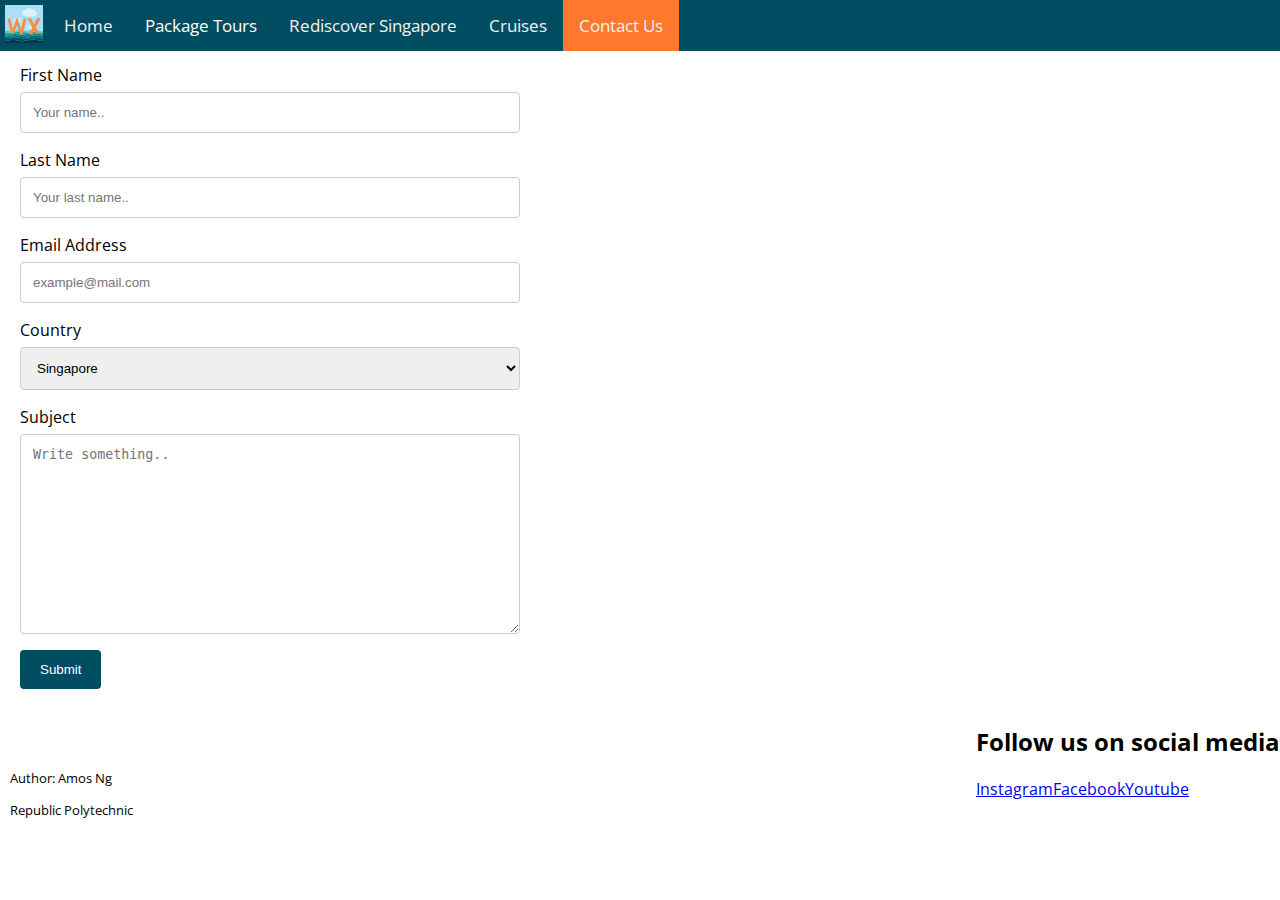
<file: contact.html>
<html>

<head>
    <title>WX Contact</title>
    <link rel="stylesheet" href="style.css" />
</head>

<body>
    <div class="topnav" id="myTopnav">

        <div class="web-logo">
            <svg id="Layer_1" data-name="Layer 1" viewBox="0 0 100 100.01" width="38" height="38">
                <defs>
                    <style>
                        .cls-1 {
                            fill: #a9e0f7;
                        }

                        .cls-2 {
                            fill: #00acae;
                        }

                        .cls-3 {
                            fill: #67c7c4;
                        }

                        .cls-4 {
                            fill: #00364c;
                        }

                        .cls-11,
                        .cls-5,
                        .cls-6 {
                            fill: #f4f6f7;
                        }

                        .cls-5 {
                            opacity: 0.48;
                        }

                        .cls-6 {
                            opacity: 0.49;
                        }

                        .cls-7 {
                            fill: #f78f43;
                        }

                        .cls-8 {
                            fill: #004d62;
                        }

                        .cls-9 {
                            fill: #006276;
                        }

                        .cls-10 {
                            fill: #00868f;
                        }

                        .cls-11 {
                            opacity: 0.76;
                        }
                    </style>
                </defs>
                <rect class="cls-1" width="99.99" height="99.99" />
                <path class="cls-2"
                    d="M100,73.31v5.43a10.46,10.46,0,0,1-3.29-.45c-2.43-.55-4.71-1.57-7.16-2.05a29,29,0,0,0-7.38-.32c-3,.16-5.82,1.09-8.73,1.61a21.1,21.1,0,0,1-5.56.21,56.15,56.15,0,0,1-6.13-1.3,16.09,16.09,0,0,0-5.31-.18c-2.35.31-4.67.9-7,1.38a19.55,19.55,0,0,1-7.19.27c-3.11-.5-6.16-1.29-9.22-2.08a27.06,27.06,0,0,0-5.79-.9,23.76,23.76,0,0,0-8.94,1.93,37.41,37.41,0,0,1-5.12,1.69,55.43,55.43,0,0,1-9.09.8c-1.35.06-2.7-.08-4.06-.13,0-1.65,0-3.29,0-4.94a19.65,19.65,0,0,1,11.3-1A18.83,18.83,0,0,0,20.67,73c3.18-1,6.37-2,9.6-2.83a28.7,28.7,0,0,1,11-.68c3,.38,5.92,1.16,8.86,1.79a58,58,0,0,0,15,1.69,16.68,16.68,0,0,0,3.51-.56c1.79-.49,3.54-1.1,5.34-1.56a12.77,12.77,0,0,1,8.17.63,37.42,37.42,0,0,0,13,2.43A34.7,34.7,0,0,0,100,73.31Z"
                    transform="translate(0 0.01)" />
                <path class="cls-3"
                    d="M0,68.38a38,38,0,0,1,13.62.49,21.8,21.8,0,0,0,10.76-.64c2.26-.69,4.51-1.44,6.77-2.12A22.9,22.9,0,0,1,40,65.44c4.24.4,8.36,1.42,12.53,2.2a49.11,49.11,0,0,0,6.38.85,20,20,0,0,0,7.25-1.3,43.11,43.11,0,0,1,8.73-2.12,20.42,20.42,0,0,1,9.92,1.38c2,.78,3.87,1.61,5.86,2.29a11.88,11.88,0,0,0,7.81-.19l1.51-.5v5.26a34.7,34.7,0,0,1-4.95.62,37.42,37.42,0,0,1-13-2.43,12.77,12.77,0,0,0-8.17-.63c-1.8.46-3.55,1.07-5.34,1.56a16.68,16.68,0,0,1-3.51.56,58,58,0,0,1-15-1.69c-2.94-.63-5.87-1.41-8.86-1.79a28.7,28.7,0,0,0-11,.68C27,71,23.85,72,20.67,73a18.83,18.83,0,0,1-9.34.24,19.65,19.65,0,0,0-11.3,1C0,72.32,0,70.35,0,68.38Z"
                    transform="translate(0 0.01)" />
                <path class="cls-4"
                    d="M100,93.75c0,1.94,0,3.89,0,5.83,0,.34-.07.47-.41.4a1.71,1.71,0,0,0-.32,0H0l0-4.79c1.26-.15,2.41-.69,3.64-1,2.23-.5,4.46-1.06,6.72-1.41A51,51,0,0,1,18.75,92c1.55,0,3.09,0,4.63,0a21.2,21.2,0,0,1,3.38.38c1.76.37,3.5.87,5.24,1.3,4.53,1.14,9.07,2.09,13.79,1.68A73.52,73.52,0,0,0,54,94.32c4.27-.86,8.52-1.87,12.78-2.8a29.12,29.12,0,0,1,8.77-1,33.43,33.43,0,0,1,5.55.89c3.82,1,7.53,2.38,11.5,2.72A27.44,27.44,0,0,0,100,93.75Z"
                    transform="translate(0 0.01)" />
                <path class="cls-5"
                    d="M22.39,47a3.75,3.75,0,0,1-1.91-4.15,3.43,3.43,0,0,1,1.57-2.29,1,1,0,0,0,.55-.94,4.39,4.39,0,0,1,5.85-4.15.85.85,0,0,0,1-.29,5.19,5.19,0,0,1,7.34-.27c.24.21.41.41.82.27a3.5,3.5,0,0,1,4.24,1.38,6,6,0,0,0,2,3.6l.06,0,.08.15A4.67,4.67,0,0,1,40,47.42c-5.11-.05-10.22,0-15.34,0A5.3,5.3,0,0,1,22.39,47Z"
                    transform="translate(0 0.01)" />
                <path class="cls-6"
                    d="M61.61,63.57l-.56-.43c-.23-.2-.3-.66-.66-.61a5.06,5.06,0,0,1-3.2-.76v0c0-.08,0-.11-.1-.12a4.45,4.45,0,0,1-1.61-3.24A4.24,4.24,0,0,1,59.89,54a1,1,0,0,0,1-.59A3.91,3.91,0,0,1,67.59,53c.32.44.56.73,1.24.45a2.86,2.86,0,0,1,3.48,1.26,1.27,1.27,0,0,0,.79.64,3.93,3.93,0,0,1,1.69,1.44c0,.05,0,.1,0,.14A3.1,3.1,0,0,1,74,60.7a2.13,2.13,0,0,1-1.38.71c-.35,0-.8-.13-1.1.33a4.4,4.4,0,0,1-5.56,1.89,1,1,0,0,0-.88,0A3.59,3.59,0,0,1,61.61,63.57Z"
                    transform="translate(0 0.01)" />
                <path class="cls-7"
                    d="M6.64,36.9c-.24-1,.23-1.67,1.06-1.67h5.41a1.27,1.27,0,0,1,1.06,1L20.29,64h.23L29.88,35.3a1,1,0,0,1,1-.77h1.06a1,1,0,0,1,1,.77L42.35,64h.24l6-27.8a1.26,1.26,0,0,1,1.06-1h5.41c.82,0,1.29.7,1.06,1.67L45,83.74a1.18,1.18,0,0,1-1.06,1H43A1,1,0,0,1,42,84L31.47,52.38h-.3L20.76,84a1,1,0,0,1-1,.76h-.94a1.18,1.18,0,0,1-1.06-1Z"
                    transform="translate(0 0.01)" />
                <path class="cls-7"
                    d="M71.82,59,60.06,37.18a1.25,1.25,0,0,1,1-2h6.82a1.14,1.14,0,0,1,.94.63l7.53,14.77h.06l7.65-14.77a1.07,1.07,0,0,1,.94-.63h6.83a1.25,1.25,0,0,1,1,2L81,59,93.24,82.07c.47,1,0,2-1,2H85.88a1.17,1.17,0,0,1-1-.63l-8.41-16h-.18L68,83.39A1.26,1.26,0,0,1,67,84H60.64a1.25,1.25,0,0,1-1-2Z"
                    transform="translate(0 0.01)" />
                <path class="cls-8"
                    d="M100,93.75a27.44,27.44,0,0,1-7.35.4c-4-.34-7.68-1.74-11.5-2.72a33.43,33.43,0,0,0-5.55-.89,29.12,29.12,0,0,0-8.77,1c-4.26.93-8.51,1.94-12.78,2.8a73.52,73.52,0,0,1-8.25,1.05c-4.72.41-9.26-.54-13.79-1.68-1.74-.43-3.48-.93-5.24-1.3A21.2,21.2,0,0,0,23.38,92c-1.54-.06-3.08,0-4.63,0a51,51,0,0,0-8.36.83c-2.26.35-4.49.91-6.72,1.41-1.23.27-2.38.81-3.64,1V88.81c1.54,0,3,.42,4.57.46q3,.06,6.06,0a22.55,22.55,0,0,0,4.64-.56c2.83-.67,5.64-1.47,8.46-2.21a46,46,0,0,1,10-1.36,31.32,31.32,0,0,1,7.46.89,22.22,22.22,0,0,1,4.83,1.51,21.76,21.76,0,0,0,9,1.68c1.14,0,2.32-.14,3.48-.21a37.58,37.58,0,0,0,7-1.31c3.69-.93,7.22-2.45,11-3a27.46,27.46,0,0,1,8.92,0c1.09.29,2.23.45,3.29.83,2.16.77,4.2,1.86,6.42,2.47a20.52,20.52,0,0,0,4.72,1Z"
                    transform="translate(0 0.01)" />
                <path class="cls-9"
                    d="M100,89.12a20.52,20.52,0,0,1-4.72-1c-2.22-.61-4.26-1.7-6.42-2.47-1.06-.38-2.2-.54-3.29-.83a27.46,27.46,0,0,0-8.92,0c-3.8.52-7.33,2-11,3a37.58,37.58,0,0,1-7,1.31c-1.16.07-2.34.23-3.48.21a21.76,21.76,0,0,1-9-1.68A22.22,22.22,0,0,0,41.26,86a31.32,31.32,0,0,0-7.46-.89,46,46,0,0,0-10,1.36c-2.82.74-5.63,1.54-8.46,2.21a22.55,22.55,0,0,1-4.64.56q-3,.06-6.06,0c-1.53,0-3-.47-4.57-.46V84.34a1.79,1.79,0,0,0,.47,0,32.3,32.3,0,0,1,5.81-1.62,25.71,25.71,0,0,1,6.89-.38,45.67,45.67,0,0,0,7,.48c2.68-.2,5.3-.66,7.93-1.12a44.84,44.84,0,0,1,5.49-.8,41.86,41.86,0,0,1,11.54.86c2.67.62,5.23,1.56,7.87,2.25a16,16,0,0,0,9.69-.19c2.37-.85,4.7-1.82,7.13-2.44A39.62,39.62,0,0,1,82.28,80,35.17,35.17,0,0,1,92,82a21.3,21.3,0,0,0,8,.93Z"
                    transform="translate(0 0.01)" />
                <path class="cls-10"
                    d="M100,82.89A21.3,21.3,0,0,1,92,82a35.17,35.17,0,0,0-9.7-2,39.62,39.62,0,0,0-12.41,1.36c-2.43.62-4.76,1.59-7.13,2.44a16,16,0,0,1-9.69.19c-2.64-.69-5.2-1.63-7.87-2.25a41.86,41.86,0,0,0-11.54-.86,44.84,44.84,0,0,0-5.49.8c-2.63.46-5.25.92-7.93,1.12a45.67,45.67,0,0,1-7-.48,25.71,25.71,0,0,0-6.89.38A32.3,32.3,0,0,0,.5,84.3a1.79,1.79,0,0,1-.47,0V79.22c1.36,0,2.71.19,4.06.13a55.43,55.43,0,0,0,9.09-.8,37.41,37.41,0,0,0,5.12-1.69,23.76,23.76,0,0,1,8.94-1.93,27.06,27.06,0,0,1,5.79.9c3.06.79,6.11,1.58,9.22,2.08a19.55,19.55,0,0,0,7.19-.27c2.33-.48,4.65-1.07,7-1.38a16.09,16.09,0,0,1,5.31.18,56.15,56.15,0,0,0,6.13,1.3,21.1,21.1,0,0,0,5.56-.21c2.91-.52,5.76-1.45,8.73-1.61a29,29,0,0,1,7.38.32c2.45.48,4.73,1.5,7.16,2.05a10.46,10.46,0,0,0,3.29.45Z"
                    transform="translate(0 0.01)" />
                <path class="cls-11"
                    d="M48.84,27.5a7.81,7.81,0,0,1-3.11-7.67,7,7,0,0,1,9-5.92c.8.26,1.14.21,1.48-.7A7.54,7.54,0,0,1,62.37,8,7.36,7.36,0,0,1,70,11.5c.63.94,1.19,1.43,2.47.94,2.85-1.07,5.16.12,7,2.53a9.2,9.2,0,0,1,.88,2.45c.09.67-.13,1.59.2,2s1.24-.2,1.9-.05a4.53,4.53,0,0,1,2.18,1.79.22.22,0,0,0,.11.14h0c.91,3.39-.8,5.49-3.93,4.74-.62-.14-.68.1-.8.57-1.14,4.41-5.33,5.81-8.57,2.85a.79.79,0,0,0-1.08-.16,5,5,0,0,1-4.81.14.87.87,0,0,0-1.12.13,4.35,4.35,0,0,1-4.89.78l-1.82-1.58c-.14-.32-.31-.64-.42-1-.18-.55-.44-.5-.85-.25A6.81,6.81,0,0,1,48.84,27.5Z"
                    transform="translate(0 0.01)" />
            </svg>
        </div>

        <a href="index.html">Home</a>
        <div class="dropdown">
            <button class="dropbtn">Package Tours
                <i class="fa fa-caret-down"></i>
            </button>
            <div class="dropdown-content">
                <a href="#">Local Tours</a>
                <a href="#">Overseas Tours</a>
            </div>
        </div>
        <a href="#">Rediscover Singapore</a>
        <a href="cruises.html">Cruises</a>
        <a href="#" class="active">Contact Us</a>
    </div>

    <b>
        <h1 style="margin-left:20px">Contact Us</h1>
    </b>

    <div>
        <article class="form-container" style="width: 500px; margin-left:20px;">
            <form>

                <label for="fname">First Name</label>
                <input type="text" id="fname" name="firstname" placeholder="Your name..">

                <label for="lname">Last Name</label>
                <input type="text" id="lname" name="lastname" placeholder="Your last name..">

                <label for="email">Email Address</label>
                <input type="text" id="emailadd" name="emailaddress" placeholder="example@mail.com">

                <label for="country">Country</label>
                <select id="country" name="country">
                    <option value="singapore">Singapore</option>
                    <option value="malaysia">Malaysia</option>
                    <option value="indonesia">Indonesia</option>
                </select>

                <label for="subject">Subject</label>
                <textarea id="subject" name="subject" placeholder="Write something.." style="height:200px"></textarea>

                <input type="submit" value="Submit">

            </form>
        </article>
        <article style="float: right; margin-bottom: 20px;">
            <h2 style="color:black">Follow us on social media</h2>
            <section style="display:flex; flex-direction: row; text-align: right;"">
                <article>
                    <a href="instagram.com">Instagram</a>
                </article>
                <article>
                    <a href="facebook.com">Facebook</a>
                </article>
                <article>
                    <a href="youtube.com">Youtube</a>
                </article>
            </section>
        </article> 
    </div>
    <footer style="margin-left: 10px; color: black; margin-top:80px">
        <p>Author: Amos Ng</p>
        <p>Republic Polytechnic</p>
    </footer>
</body>

</html>
</file>
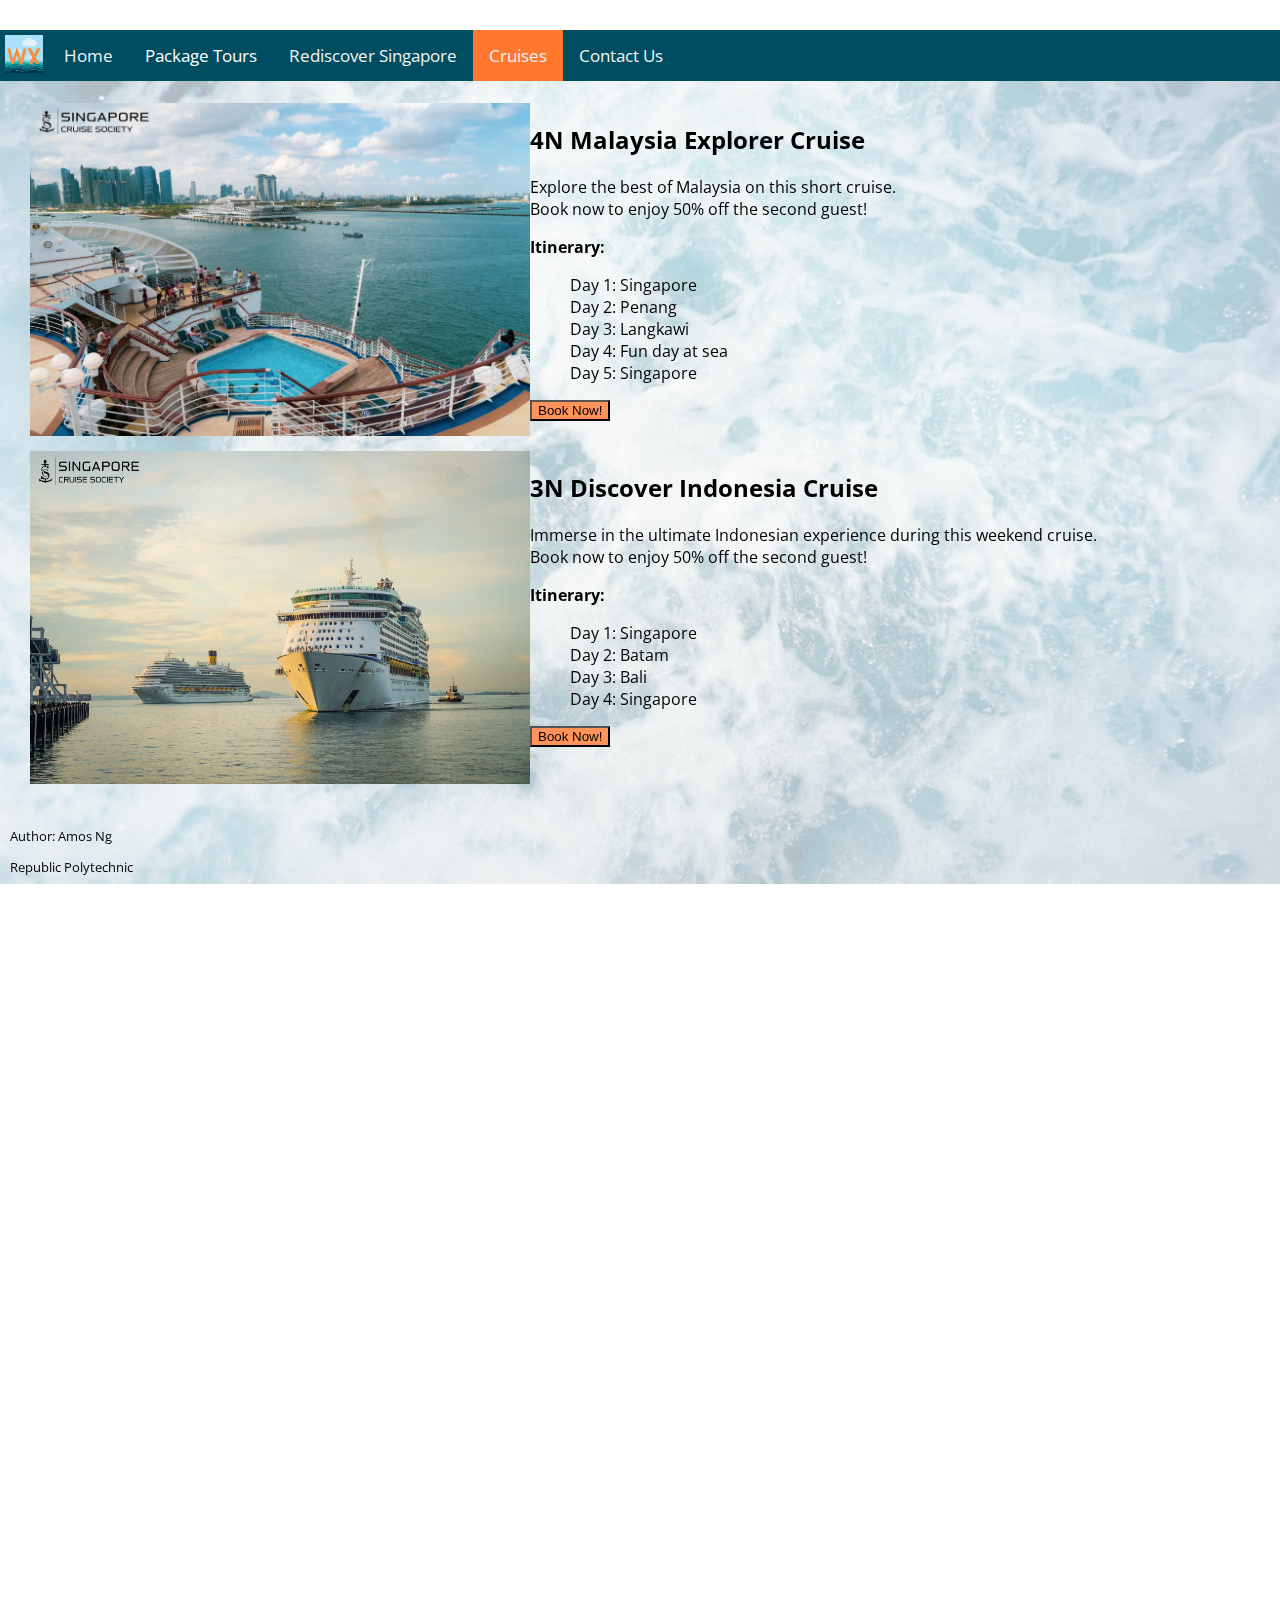
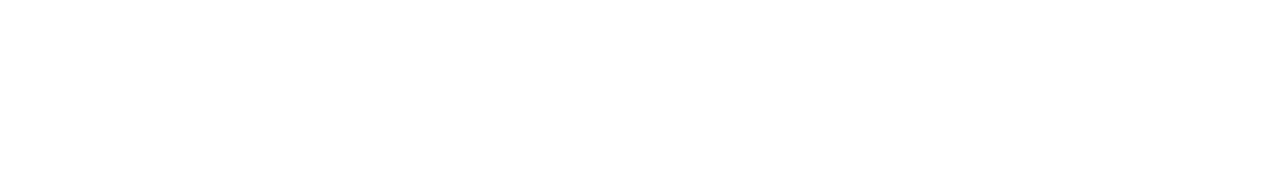
<file: cruises.html>
<html>

<head>
    <title>WX Cruises</title>
    <link rel="stylesheet" href="style.css" />
</head>

<body>

    <div class="topnav" id="myTopnav">

        <div class="web-logo">
            <svg id="Layer_1" data-name="Layer 1" viewBox="0 0 100 100.01" width="38" height="38">
                <defs>
                    <style>
                        .cls-1 {
                            fill: #a9e0f7;
                        }

                        .cls-2 {
                            fill: #00acae;
                        }

                        .cls-3 {
                            fill: #67c7c4;
                        }

                        .cls-4 {
                            fill: #00364c;
                        }

                        .cls-11,
                        .cls-5,
                        .cls-6 {
                            fill: #f4f6f7;
                        }

                        .cls-5 {
                            opacity: 0.48;
                        }

                        .cls-6 {
                            opacity: 0.49;
                        }

                        .cls-7 {
                            fill: #f78f43;
                        }

                        .cls-8 {
                            fill: #004d62;
                        }

                        .cls-9 {
                            fill: #006276;
                        }

                        .cls-10 {
                            fill: #00868f;
                        }

                        .cls-11 {
                            opacity: 0.76;
                        }
                    </style>
                </defs>
                <rect class="cls-1" width="99.99" height="99.99" />
                <path class="cls-2"
                    d="M100,73.31v5.43a10.46,10.46,0,0,1-3.29-.45c-2.43-.55-4.71-1.57-7.16-2.05a29,29,0,0,0-7.38-.32c-3,.16-5.82,1.09-8.73,1.61a21.1,21.1,0,0,1-5.56.21,56.15,56.15,0,0,1-6.13-1.3,16.09,16.09,0,0,0-5.31-.18c-2.35.31-4.67.9-7,1.38a19.55,19.55,0,0,1-7.19.27c-3.11-.5-6.16-1.29-9.22-2.08a27.06,27.06,0,0,0-5.79-.9,23.76,23.76,0,0,0-8.94,1.93,37.41,37.41,0,0,1-5.12,1.69,55.43,55.43,0,0,1-9.09.8c-1.35.06-2.7-.08-4.06-.13,0-1.65,0-3.29,0-4.94a19.65,19.65,0,0,1,11.3-1A18.83,18.83,0,0,0,20.67,73c3.18-1,6.37-2,9.6-2.83a28.7,28.7,0,0,1,11-.68c3,.38,5.92,1.16,8.86,1.79a58,58,0,0,0,15,1.69,16.68,16.68,0,0,0,3.51-.56c1.79-.49,3.54-1.1,5.34-1.56a12.77,12.77,0,0,1,8.17.63,37.42,37.42,0,0,0,13,2.43A34.7,34.7,0,0,0,100,73.31Z"
                    transform="translate(0 0.01)" />
                <path class="cls-3"
                    d="M0,68.38a38,38,0,0,1,13.62.49,21.8,21.8,0,0,0,10.76-.64c2.26-.69,4.51-1.44,6.77-2.12A22.9,22.9,0,0,1,40,65.44c4.24.4,8.36,1.42,12.53,2.2a49.11,49.11,0,0,0,6.38.85,20,20,0,0,0,7.25-1.3,43.11,43.11,0,0,1,8.73-2.12,20.42,20.42,0,0,1,9.92,1.38c2,.78,3.87,1.61,5.86,2.29a11.88,11.88,0,0,0,7.81-.19l1.51-.5v5.26a34.7,34.7,0,0,1-4.95.62,37.42,37.42,0,0,1-13-2.43,12.77,12.77,0,0,0-8.17-.63c-1.8.46-3.55,1.07-5.34,1.56a16.68,16.68,0,0,1-3.51.56,58,58,0,0,1-15-1.69c-2.94-.63-5.87-1.41-8.86-1.79a28.7,28.7,0,0,0-11,.68C27,71,23.85,72,20.67,73a18.83,18.83,0,0,1-9.34.24,19.65,19.65,0,0,0-11.3,1C0,72.32,0,70.35,0,68.38Z"
                    transform="translate(0 0.01)" />
                <path class="cls-4"
                    d="M100,93.75c0,1.94,0,3.89,0,5.83,0,.34-.07.47-.41.4a1.71,1.71,0,0,0-.32,0H0l0-4.79c1.26-.15,2.41-.69,3.64-1,2.23-.5,4.46-1.06,6.72-1.41A51,51,0,0,1,18.75,92c1.55,0,3.09,0,4.63,0a21.2,21.2,0,0,1,3.38.38c1.76.37,3.5.87,5.24,1.3,4.53,1.14,9.07,2.09,13.79,1.68A73.52,73.52,0,0,0,54,94.32c4.27-.86,8.52-1.87,12.78-2.8a29.12,29.12,0,0,1,8.77-1,33.43,33.43,0,0,1,5.55.89c3.82,1,7.53,2.38,11.5,2.72A27.44,27.44,0,0,0,100,93.75Z"
                    transform="translate(0 0.01)" />
                <path class="cls-5"
                    d="M22.39,47a3.75,3.75,0,0,1-1.91-4.15,3.43,3.43,0,0,1,1.57-2.29,1,1,0,0,0,.55-.94,4.39,4.39,0,0,1,5.85-4.15.85.85,0,0,0,1-.29,5.19,5.19,0,0,1,7.34-.27c.24.21.41.41.82.27a3.5,3.5,0,0,1,4.24,1.38,6,6,0,0,0,2,3.6l.06,0,.08.15A4.67,4.67,0,0,1,40,47.42c-5.11-.05-10.22,0-15.34,0A5.3,5.3,0,0,1,22.39,47Z"
                    transform="translate(0 0.01)" />
                <path class="cls-6"
                    d="M61.61,63.57l-.56-.43c-.23-.2-.3-.66-.66-.61a5.06,5.06,0,0,1-3.2-.76v0c0-.08,0-.11-.1-.12a4.45,4.45,0,0,1-1.61-3.24A4.24,4.24,0,0,1,59.89,54a1,1,0,0,0,1-.59A3.91,3.91,0,0,1,67.59,53c.32.44.56.73,1.24.45a2.86,2.86,0,0,1,3.48,1.26,1.27,1.27,0,0,0,.79.64,3.93,3.93,0,0,1,1.69,1.44c0,.05,0,.1,0,.14A3.1,3.1,0,0,1,74,60.7a2.13,2.13,0,0,1-1.38.71c-.35,0-.8-.13-1.1.33a4.4,4.4,0,0,1-5.56,1.89,1,1,0,0,0-.88,0A3.59,3.59,0,0,1,61.61,63.57Z"
                    transform="translate(0 0.01)" />
                <path class="cls-7"
                    d="M6.64,36.9c-.24-1,.23-1.67,1.06-1.67h5.41a1.27,1.27,0,0,1,1.06,1L20.29,64h.23L29.88,35.3a1,1,0,0,1,1-.77h1.06a1,1,0,0,1,1,.77L42.35,64h.24l6-27.8a1.26,1.26,0,0,1,1.06-1h5.41c.82,0,1.29.7,1.06,1.67L45,83.74a1.18,1.18,0,0,1-1.06,1H43A1,1,0,0,1,42,84L31.47,52.38h-.3L20.76,84a1,1,0,0,1-1,.76h-.94a1.18,1.18,0,0,1-1.06-1Z"
                    transform="translate(0 0.01)" />
                <path class="cls-7"
                    d="M71.82,59,60.06,37.18a1.25,1.25,0,0,1,1-2h6.82a1.14,1.14,0,0,1,.94.63l7.53,14.77h.06l7.65-14.77a1.07,1.07,0,0,1,.94-.63h6.83a1.25,1.25,0,0,1,1,2L81,59,93.24,82.07c.47,1,0,2-1,2H85.88a1.17,1.17,0,0,1-1-.63l-8.41-16h-.18L68,83.39A1.26,1.26,0,0,1,67,84H60.64a1.25,1.25,0,0,1-1-2Z"
                    transform="translate(0 0.01)" />
                <path class="cls-8"
                    d="M100,93.75a27.44,27.44,0,0,1-7.35.4c-4-.34-7.68-1.74-11.5-2.72a33.43,33.43,0,0,0-5.55-.89,29.12,29.12,0,0,0-8.77,1c-4.26.93-8.51,1.94-12.78,2.8a73.52,73.52,0,0,1-8.25,1.05c-4.72.41-9.26-.54-13.79-1.68-1.74-.43-3.48-.93-5.24-1.3A21.2,21.2,0,0,0,23.38,92c-1.54-.06-3.08,0-4.63,0a51,51,0,0,0-8.36.83c-2.26.35-4.49.91-6.72,1.41-1.23.27-2.38.81-3.64,1V88.81c1.54,0,3,.42,4.57.46q3,.06,6.06,0a22.55,22.55,0,0,0,4.64-.56c2.83-.67,5.64-1.47,8.46-2.21a46,46,0,0,1,10-1.36,31.32,31.32,0,0,1,7.46.89,22.22,22.22,0,0,1,4.83,1.51,21.76,21.76,0,0,0,9,1.68c1.14,0,2.32-.14,3.48-.21a37.58,37.58,0,0,0,7-1.31c3.69-.93,7.22-2.45,11-3a27.46,27.46,0,0,1,8.92,0c1.09.29,2.23.45,3.29.83,2.16.77,4.2,1.86,6.42,2.47a20.52,20.52,0,0,0,4.72,1Z"
                    transform="translate(0 0.01)" />
                <path class="cls-9"
                    d="M100,89.12a20.52,20.52,0,0,1-4.72-1c-2.22-.61-4.26-1.7-6.42-2.47-1.06-.38-2.2-.54-3.29-.83a27.46,27.46,0,0,0-8.92,0c-3.8.52-7.33,2-11,3a37.58,37.58,0,0,1-7,1.31c-1.16.07-2.34.23-3.48.21a21.76,21.76,0,0,1-9-1.68A22.22,22.22,0,0,0,41.26,86a31.32,31.32,0,0,0-7.46-.89,46,46,0,0,0-10,1.36c-2.82.74-5.63,1.54-8.46,2.21a22.55,22.55,0,0,1-4.64.56q-3,.06-6.06,0c-1.53,0-3-.47-4.57-.46V84.34a1.79,1.79,0,0,0,.47,0,32.3,32.3,0,0,1,5.81-1.62,25.71,25.71,0,0,1,6.89-.38,45.67,45.67,0,0,0,7,.48c2.68-.2,5.3-.66,7.93-1.12a44.84,44.84,0,0,1,5.49-.8,41.86,41.86,0,0,1,11.54.86c2.67.62,5.23,1.56,7.87,2.25a16,16,0,0,0,9.69-.19c2.37-.85,4.7-1.82,7.13-2.44A39.62,39.62,0,0,1,82.28,80,35.17,35.17,0,0,1,92,82a21.3,21.3,0,0,0,8,.93Z"
                    transform="translate(0 0.01)" />
                <path class="cls-10"
                    d="M100,82.89A21.3,21.3,0,0,1,92,82a35.17,35.17,0,0,0-9.7-2,39.62,39.62,0,0,0-12.41,1.36c-2.43.62-4.76,1.59-7.13,2.44a16,16,0,0,1-9.69.19c-2.64-.69-5.2-1.63-7.87-2.25a41.86,41.86,0,0,0-11.54-.86,44.84,44.84,0,0,0-5.49.8c-2.63.46-5.25.92-7.93,1.12a45.67,45.67,0,0,1-7-.48,25.71,25.71,0,0,0-6.89.38A32.3,32.3,0,0,0,.5,84.3a1.79,1.79,0,0,1-.47,0V79.22c1.36,0,2.71.19,4.06.13a55.43,55.43,0,0,0,9.09-.8,37.41,37.41,0,0,0,5.12-1.69,23.76,23.76,0,0,1,8.94-1.93,27.06,27.06,0,0,1,5.79.9c3.06.79,6.11,1.58,9.22,2.08a19.55,19.55,0,0,0,7.19-.27c2.33-.48,4.65-1.07,7-1.38a16.09,16.09,0,0,1,5.31.18,56.15,56.15,0,0,0,6.13,1.3,21.1,21.1,0,0,0,5.56-.21c2.91-.52,5.76-1.45,8.73-1.61a29,29,0,0,1,7.38.32c2.45.48,4.73,1.5,7.16,2.05a10.46,10.46,0,0,0,3.29.45Z"
                    transform="translate(0 0.01)" />
                <path class="cls-11"
                    d="M48.84,27.5a7.81,7.81,0,0,1-3.11-7.67,7,7,0,0,1,9-5.92c.8.26,1.14.21,1.48-.7A7.54,7.54,0,0,1,62.37,8,7.36,7.36,0,0,1,70,11.5c.63.94,1.19,1.43,2.47.94,2.85-1.07,5.16.12,7,2.53a9.2,9.2,0,0,1,.88,2.45c.09.67-.13,1.59.2,2s1.24-.2,1.9-.05a4.53,4.53,0,0,1,2.18,1.79.22.22,0,0,0,.11.14h0c.91,3.39-.8,5.49-3.93,4.74-.62-.14-.68.1-.8.57-1.14,4.41-5.33,5.81-8.57,2.85a.79.79,0,0,0-1.08-.16,5,5,0,0,1-4.81.14.87.87,0,0,0-1.12.13,4.35,4.35,0,0,1-4.89.78l-1.82-1.58c-.14-.32-.31-.64-.42-1-.18-.55-.44-.5-.85-.25A6.81,6.81,0,0,1,48.84,27.5Z"
                    transform="translate(0 0.01)" />
            </svg>
        </div>

        <a href="index.html">Home</a>
        <div class="dropdown">
            <button class="dropbtn">Package Tours
                <i class="fa fa-caret-down"></i>
            </button>
            <div class="dropdown-content">
                <a href="#">Local Tours</a>
                <a href="#">Overseas Tours</a>
            </div>
        </div>
        <a href="#">Rediscover Singapore</a>
        <a href="cruises.html" class="active">Cruises</a>
        <a href="contact.html">Contact Us</a>
    </div>

    <b><h1 style="color:#eb5c10; margin:30px;">World Xplore Cruises</h1></b>

    <div style="margin:30px; width: 100%;">
        <article style="float:left;">
            <img src="images/cruise1.JPG" width="500px">
        </article>
        <div style="display:block; overflow:hidden; margin-left: 2vw;">
            <h2 style="color: black; text-align:left;">4N Malaysia Explorer Cruise</h2>
            <ul style="list-style-type:none; padding-left: 0;">
                <li>Explore the best of Malaysia on this short cruise.</li>
                <li>Book now to enjoy 50% off the second guest!</li>
            </ul>
            <b>Itinerary:</b>
            <ul style="list-style-type:none;">
                <li>Day 1: Singapore</li>
                <li>Day 2: Penang</li>
                <li>Day 3: Langkawi</li>
                <li>Day 4: Fun day at sea</li>
                <li>Day 5: Singapore</li>
            </ul>
            <button style="background-color: #ff9359;">Book Now!
        </div>
    </div>

    <div style="margin:30px; width: 100%;">
        <article style="float:left;">
            <img src="images/cruise2.JPG" width="500px" height="333.25px">
        </article>
        <div style="display:block; overflow:hidden; margin-left: 2vw;">
            <h2 style="color: black; text-align:left;">3N Discover Indonesia Cruise</h2>
            <ul style="list-style-type:none; padding-left: 0;">
                <li>Immerse in the ultimate Indonesian experience during this weekend cruise.</li>
                <li>Book now to enjoy 50% off the second guest!</li>
            </ul>
            <b>Itinerary:</b>
            <ul style="list-style-type:none;">
                <li>Day 1: Singapore</li>
                <li>Day 2: Batam</li>
                <li>Day 3: Bali</li>
                <li>Day 4: Singapore</li>
            </ul>
            <button style="background-color: #ff9359;">Book Now!
        </div>
    </div>

    <footer style="margin-left: 10px; color: black; margin-top:80px">
        <p>Author: Amos Ng</p>
        <p>Republic Polytechnic</p>
    </footer>

    <div class="ocean" style="opacity:0.5">
        <img src="images/ocean.jpeg" width="100%" id="cruise-bg">
    </div>

</body>

</html>
</file>
<file: style.css>
@import url('https://fonts.googleapis.com/css2?family=Open+Sans:wght@300&display=swap');

body {
    margin: 0;
    padding: 0;
    box-sizing: border-box;
    font-family: 'Open Sans';
}

h2 {
    text-align: center;
    color: white;
    font-family: 'Open Sans';
}

p {
  font-size: smaller;
}

article {
    font-family: 'Open Sans';
}

footer {
    color: white;
}

input[type=text], select, textarea {
    width: 100%; 
    padding: 12px; 
    border: 1px solid #ccc; 
    border-radius: 4px; 
    box-sizing: border-box; 
    margin-top: 6px; 
    margin-bottom: 16px;
    resize: vertical 
  }
  
  input[type=submit] {
    background-color: #004d62;
    color: white;
    padding: 12px 20px;
    border: none;
    border-radius: 4px;
    cursor: pointer;
  }
  
  input[type=submit]:hover {
    background-color: #ff782e;
  }

  video {
    z-index: -1;
    filter: brightness(70%);

    /* Make video to at least 100% wide and tall */
    min-width: 100%;
    min-height: 100%;

    /* Center the video */
    position: fixed;
    top: 0;
    left: 0;
}

.web-logo {
    float: left;
    margin: 5px;
}

.topnav {
    background-color: #004d62;
    overflow: hidden;
    text-align: right;
    position: fixed;
    width: 100%;
    z-index: 999;
  }
  
  .topnav a {
    float: left;
    display: block;
    color: #f2f2f2;
    text-align: center;
    padding: 14px 16px;
    text-decoration: none;
    font-size: 17px;
  }
  
  .active {
    background-color: #ff782e;
    color: white;
  }
  
  .topnav .icon {
    display: none;
  }
  
  .dropdown {
    float: left;
    overflow: hidden;
  }
  
  .dropdown .dropbtn {
    font-size: 17px;
    border: none;
    outline: none;
    color: white;
    padding: 14px 16px;
    background-color: inherit;
    font-family: inherit;
    margin: 0;
  }
  
  .dropdown-content {
    display: none;
    position: absolute;
    background-color: #f9f9f9;
    min-width: 160px;
    box-shadow: 0px 8px 16px 0px rgba(0,0,0,0.2);
    z-index: 1;
  }
  
  .dropdown-content a {
    float: none;
    color: black;
    padding: 12px 16px;
    text-decoration: none;
    display: block;
    text-align: left;
  }
  
  .topnav a:hover, .dropdown:hover .dropbtn {
    background-color: #002c38;
    color: white;
  }
  
  .dropdown-content a:hover {
    background-color: #ddd;
    color: black;
  }
  
  .dropdown:hover .dropdown-content {
    display: block;
  }

.image {
    width: 100%;
}

.image:hover {
    filter: grayscale();
}

.web-logo:hover {
    animation-name: animation;
    animation-duration: 2s;
}

.article {
  position: relative;
  text-align: center;
  margin-bottom: 3vw;
  background-color: rgba(36, 36, 36, 0.9);
  margin-top: 0vw;
  padding-bottom: 1vw;
}

.article-text {
  padding-left: 1vw;
  padding-right: 1vw;
  color: #ccc;
}

.site-title {
  margin-top: 30hw;
  width: 30vw;
  font-weight:800;
  position: fixed;
}

.article-section {
  float: right;
  display: flex;
  flex-direction: column;
  width: 25vw;
  margin-bottom: 5vh;
  margin-top: 8%;
  margin-right: 5vw;
  top: 0;
  position: static;
}

.ocean {
    position: sticky;
    top: 0;
    bottom: 0;
    width: 100%;
    height: 100%;
    overflow: hidden;
    z-index: -1;
    filter: opacity(60%);
}

.ocean image {

    min-width: 100%;
    min-height: 100%;

    width: auto;
    height: auto;

    position: sticky;
    top: 50%;
    left: 50%;
    transform: translate(-50%, -50%);
}

.container {
    border-radius: 5px;
    background-color: #f2f2f2;
    padding: 20px;
}

#cruise-bg {
    position: sticky;
    top: 0;
}

@keyframes animation {
    0%   {transform: rotatez(0deg)}
    100% {transform: rotatez(360deg)}
}
</file>
